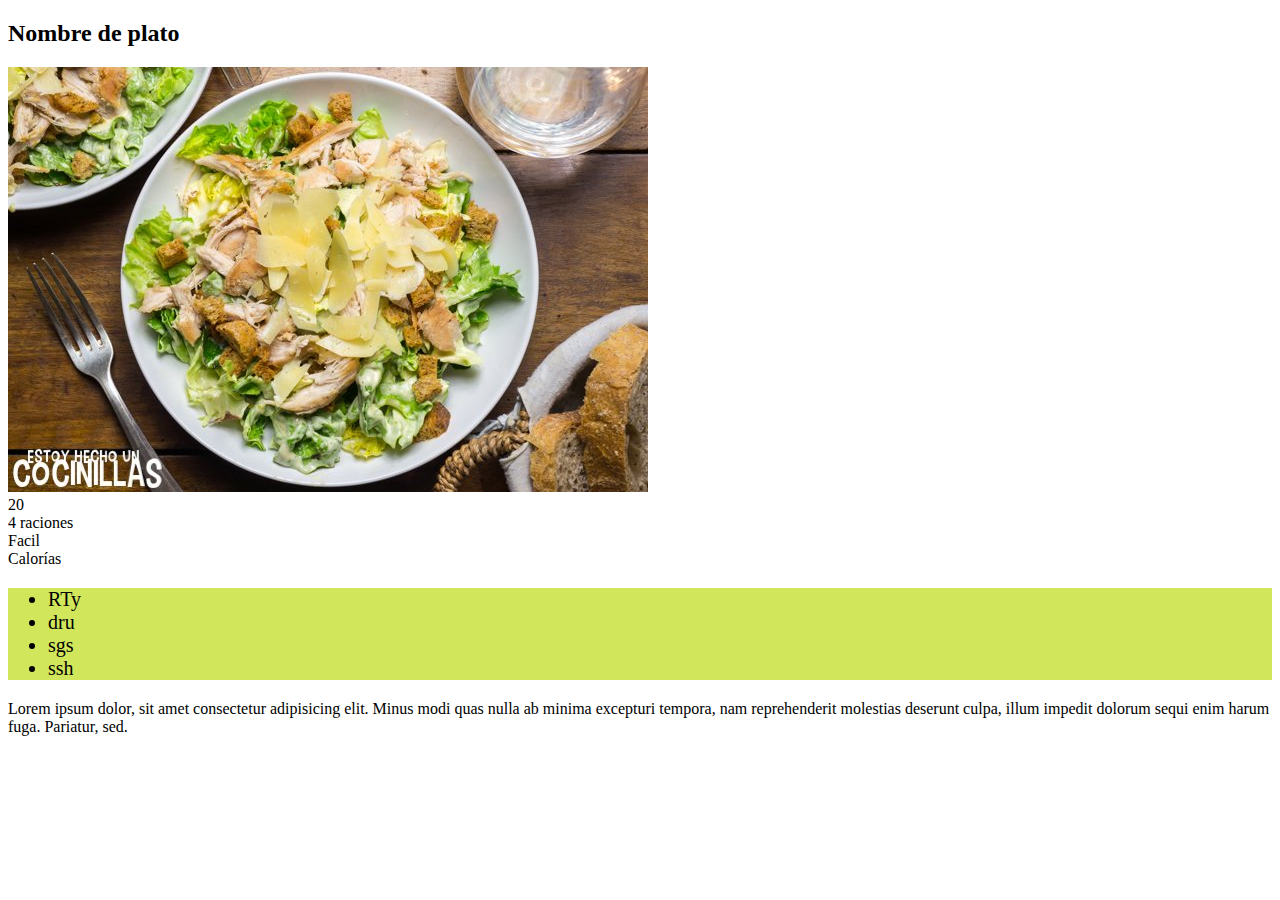
<file: dish.html>
<!DOCTYPE html>
<html lang="en">
<head>
   
    <meta charset="UTF-8">
    <meta http-equiv="X-UA-Compatible" content="IE=edge">
    <link rel="stylesheet" href="CSS/estilo_dish.css">
    <meta name="viewport" content="width=device-width, initial-scale=1.0">
    <title>Plato</title>
</head>
<body>
    <div class="main_page">
    <div class="dish_title">
        <h2>Nombre de plato</h2>
    </div>
    <div class="dish_image">
        <img src="IMG/ensalada_cesar_con_pollo.jpg" alt="ensalada_cesar_con_pollo.jpg">
    </div>
    <div class="dish_pie">
        <div class="item">
            <div class="icon"></div>
            <i class="fi fi-rr-Clock"></i>
            <div class="txt">20</div>
        </div>
        <div class="item">4 raciones</div>
        <div class="item">Facil</div>
        <div class="item">Calorías</div>
    </div>
    <div class="ingredientes">
        <ul>
            <li>RTy</li>
            <li>dru</li>
            <li>sgs</li>
            <li>ssh</li>
        </ul>
    </div>
    <div class="preparacion">
        <p>Lorem ipsum dolor, sit amet consectetur adipisicing elit. Minus modi quas nulla ab minima excepturi tempora, nam reprehenderit molestias deserunt culpa, illum impedit dolorum sequi enim harum fuga. Pariatur, sed.</p>
    </div>
</div>
</body>
</html>
</file>
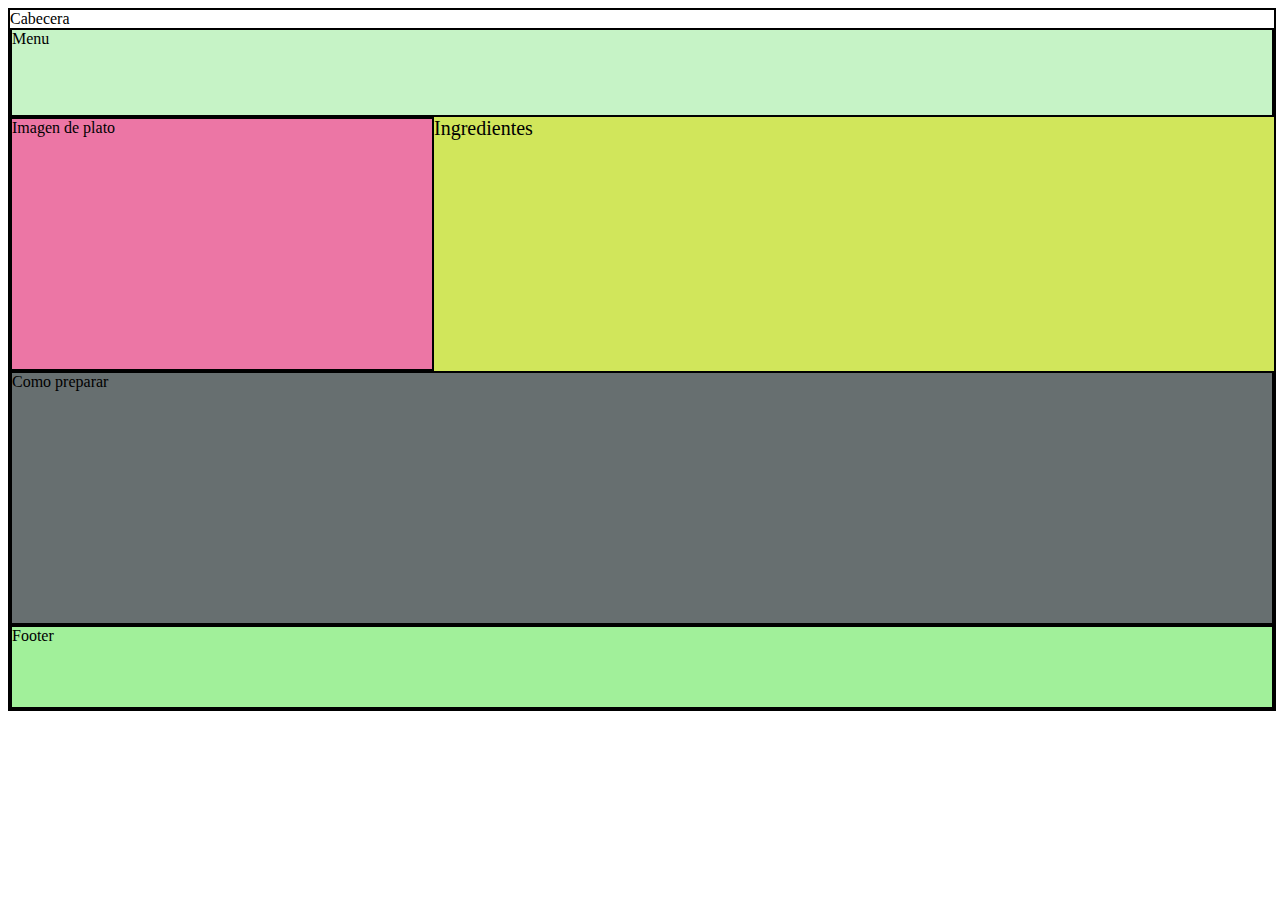
<file: dish1.html>
<!DOCTYPE html>
<html lang="en">
<head>
    <link rel="stylesheet" href="CSS/estilo_dish.css">
    <meta charset="UTF-8">
    <meta http-equiv="X-UA-Compatible" content="IE=edge">
    <meta name="viewport" content="width=device-width, initial-scale=1.0">
    <title>Plato</title>
</head>
<body>
<div class="main">
    <div class="cabecera">Cabecera</div>
    <div class= "menu">Menu</div>
 <div class="plato">
    <div class="plato_descripcion">Imagen de plato</div>
    <div class="ingredientes">Ingredientes</div>
</div>
    <div class="como_preparar" >Como preparar</div>
    <div class= "footer">Footer</div>
</div>
</body>
</html>
</file>
<file: CSS/estilo_dish.css>
.main{  
    
    border: 2px solid black;
    flex-direction: column;
    width: 100%;
    height: 100%;
 
   
}
.cabecerae{
    background-color: #bdb3df;
    border: 2px solid black; 
    height: 20%;
    }
.menu{
    background-color: #c6f3c6;
    border: 2px solid black;
    height: 85px;
}
.plato_descripcion{
    background-color: #ec76a5;
    border: 2px solid black;
    flex: 1;
    height: 250px;
}
.ingredientes{
    background-color: #d1e65b;
   
    flex: 2;
    font-size: 20px;
}
.como_preparar{
    background-color: #676f70;
    border: 2px solid black;
    height: 250px;
}
.footer{
    background-color: #a1f09a;
    border: 2px solid black;
    height: 80px;
}
.plato{
    display: flex;
    flex-direction: row;
    justify-content: space-around;
}
</file>
